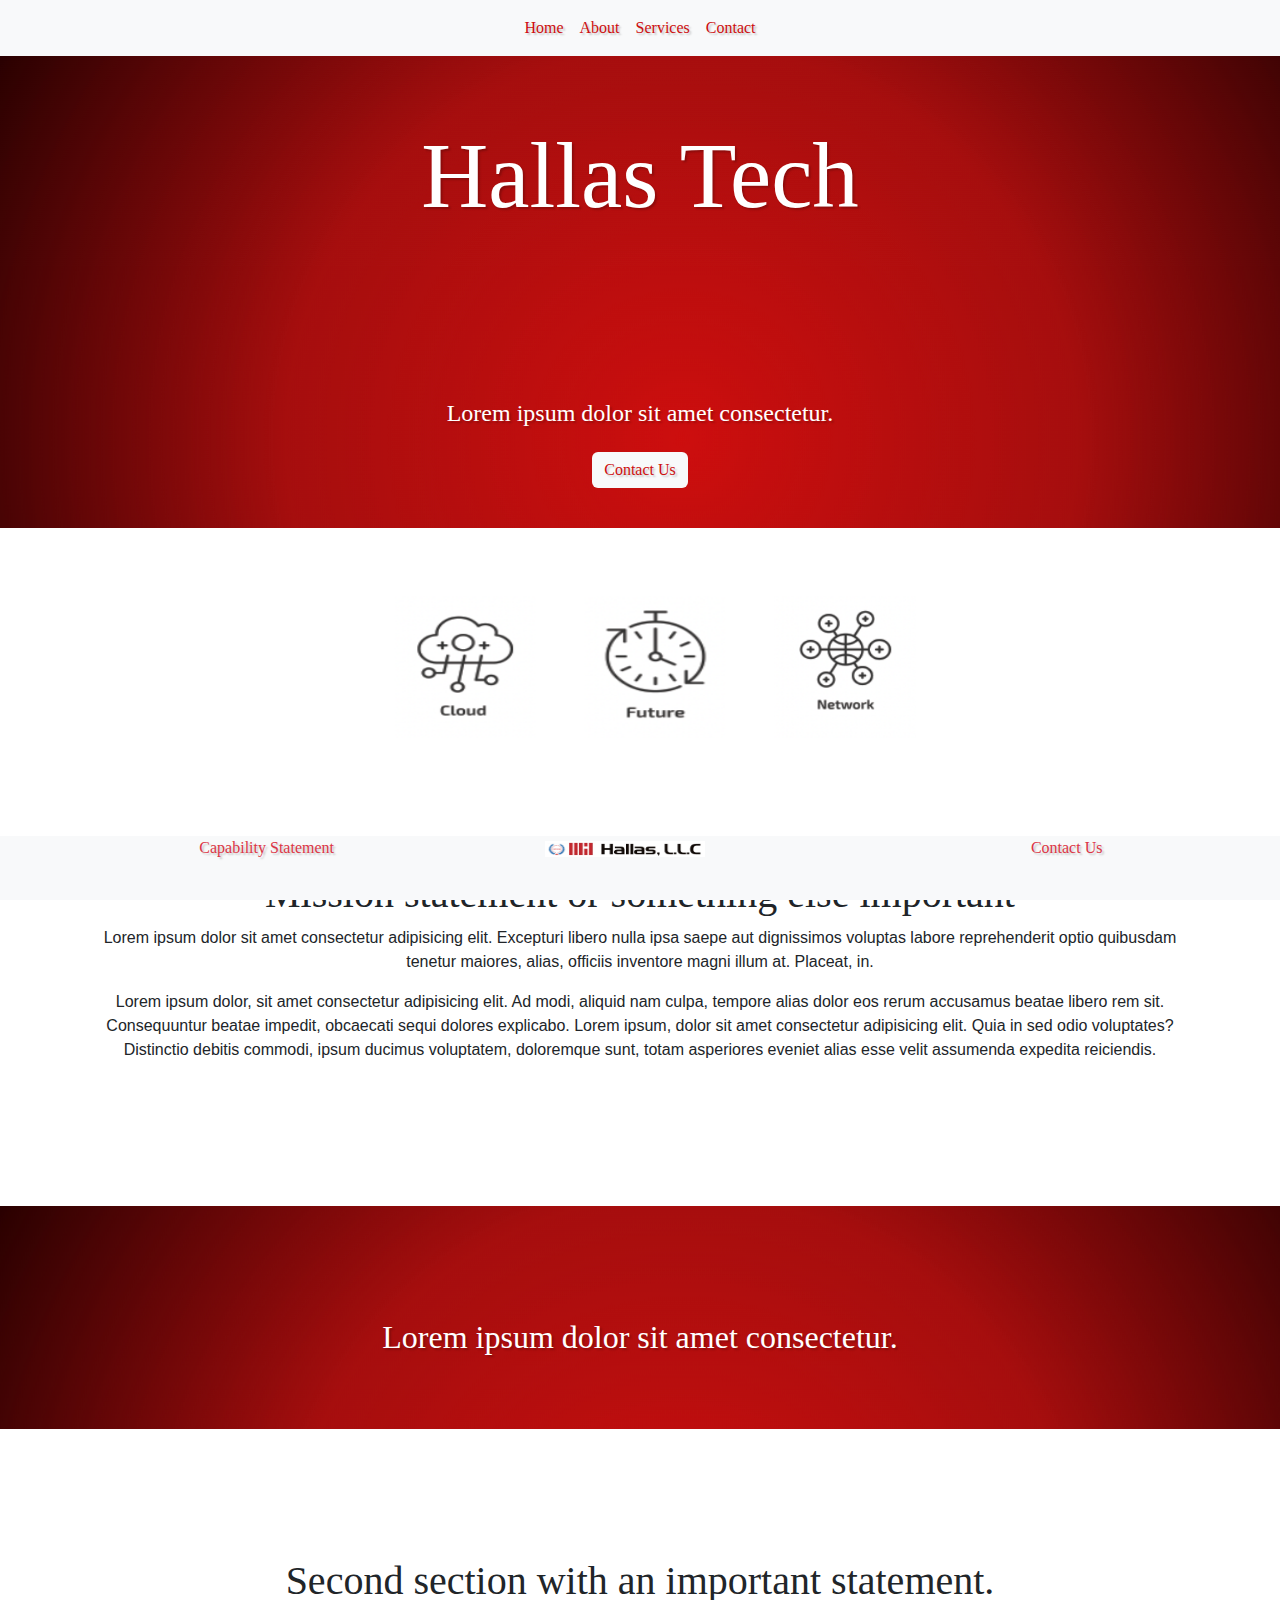
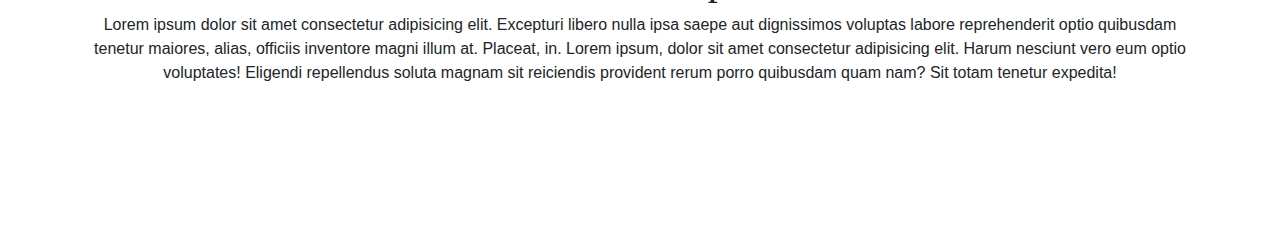
<file: index.html>
<!DOCTYPE html>
<html lang="en">
<head>
    <meta charset="UTF-8">
    <meta name="viewport" content="width=device-width, initial-scale=1.0">
    <title>Hallas Tech</title>
    <link href="https://cdn.jsdelivr.net/npm/bootstrap@5.3.3/dist/css/bootstrap.min.css" rel="stylesheet" integrity="sha384-QWTKZyjpPEjISv5WaRU9OFeRpok6YctnYmDr5pNlyT2bRjXh0JMhjY6hW+ALEwIH" crossorigin="anonymous">
    <link rel="stylesheet" href="handelgothic-bt/HandelGothic Regular.ttf">
    <link href="main.css" rel="stylesheet">
</head>
<body>
    <!-- START NAVBAR -->
    <nav class="navbar navbar-expand-lg bg-body-tertiary">
        <div class="container-fluid justify-content-center">
            <button class="navbar-toggler btn navbar-toggler-icon" type="button" data-bs-toggle="collapse" data-bs-target="#navbarSupportedContent" aria-controls="navbarSupportedContent" aria-expanded="false" aria-label="Toggle navigation">
            </button>
            <div class="collapse navbar-collapse flex-grow-0" id="navbarSupportedContent">
                <ul class="navbar-nav me-auto mb-2 mb-lg-0 text-center">
                    <li class="nav-item">
                        <a class="nav-link active" aria-current="page" href="#">Home</a>
                    </li>
                    <li class="nav-item">
                        <a class="nav-link" href="about.html">About</a>
                    </li>
                    <li class="nav-item dropdown">
                        <a class="nav-link" href="services.html" role="button" aria-expanded="false">
                        Services
                        </a>
                        <ul class="dropdown-menu">
                            <li><a class="dropdown-item" href="services.html#service-one">Service One</a></li>
                            <li><a class="dropdown-item" href="services.html#service-two">Service Two</a></li>
                            <!-- <li><a class="dropdown-item" href="services.html#section-three">Service Three</a></li> -->
                        </ul>
                    </li>
                    <li class="nav-item">
                        <a class="nav-link" id="contact" target="_blank" href="contact.html">Contact</a>
                    </li>
                </ul>
          </div>
        </div>
    </nav>
    <!-- END NAVBAR -->
    <!-- START 1ST BACKGROUND IMG -->
    <div class="masthead bg-image">
        <div class="container">
            <div class="d-flex justify-content-center align-top">
                <h1 class="h1">Hallas Tech</h1>
            </div>
            <div class="d-flex justify-content-center align-items-end">
                <h4 id="masthead-message">Lorem ipsum dolor sit amet consectetur.</h4>
            </div>
            <div id="contact-btn" class="d-flex justify-content-center align-items-end">
                <a href="contact.html" class="btn btn-light" target="_blank">Contact Us</a>
            </div>
        </div>
        
    </div>
    <!-- END 1ST BACKGROUND IMG -->
    <!-- START: ICONS -->
    <div class="container icons-container">
        <div id="row-1-icons" class="row d-flex justify-content-center">
            <div class="col-lg-2 col-md-3 col-s-3">
                <a href="services.html#service-one"><img id="cloud1" class="img-fluid img-thumbnail" alt="Cloud" src="hallastechimages/icons/cloud.png"></a>
            </div>
            <div class="col-lg-2 col-md-3 col-s-3">
                <a href="services.html#service-two"><img id="future2" class="img-fluid img-thumbnail" alt="Future" src="hallastechimages/icons/future.png"></a>
            </div>
            <div class="col-lg-2 col-md-3 col-s-3">
                <a href="services.html"><img id="network3" class="img-fluid img-thumbnail" alt="Network" src="hallastechimages/icons/network.png"></a>
            </div>
        </div>
    </div>
    <!-- END: ICONS -->

    <!-- START: CONTENTS SECTION OF HOME PAGE -->
    <div class="section" id="section-one">
        <div class="container">
            <div class="row">
                <div class="col">
                    <h1>Mission statement or something else important</h1>
                    <p>Lorem ipsum dolor sit amet consectetur adipisicing elit. Excepturi libero nulla ipsa saepe aut dignissimos voluptas labore reprehenderit optio quibusdam tenetur maiores, alias, officiis inventore magni illum at. Placeat, in.</p>
                    <p>Lorem ipsum dolor, sit amet consectetur adipisicing elit. Ad modi, aliquid nam culpa, tempore alias dolor eos rerum accusamus beatae libero rem sit. Consequuntur beatae impedit, obcaecati sequi dolores explicabo. Lorem ipsum, dolor sit amet consectetur adipisicing elit. Quia in sed odio voluptates? Distinctio debitis commodi, ipsum ducimus voluptatem, doloremque sunt, totam asperiores eveniet alias esse velit assumenda expedita reiciendis.</p>
                </div>
            </div>
        </div>
    </div>
    <!-- START 2ND BACKGROUND IMG -->
    <div class="masthead bg-image">
        <div class="container">
            <div class="d-flex justify-content-center align-items-center flex-column masthead2-message">
                <h2 class="text-white">Lorem ipsum dolor sit amet consectetur.</h2>
              
            </div>
        </div>
    </div>
    <!-- END 2ND BACKGROUND IMG -->

    <div class="section" id="section-two">
        <div class="container">
            <div class="row">
                <div class="col">
                    <h1>Second section with an important statement.</h1>
                    <p>Lorem ipsum dolor sit amet consectetur adipisicing elit. Excepturi libero nulla ipsa saepe aut dignissimos voluptas labore reprehenderit optio quibusdam tenetur maiores, alias, officiis inventore magni illum at. Placeat, in. Lorem ipsum, dolor sit amet consectetur adipisicing elit. Harum nesciunt vero eum optio voluptates! Eligendi repellendus soluta magnam sit reiciendis provident rerum porro quibusdam quam nam? Sit totam tenetur expedita!</p>
                </div>
            </div>
        </div>
    </div>
    <!-- justify-content-center -->
    <!-- START FOOTER -->
    <footer class="container-fluid justify-content-center bg-light text-danger">
        <div class="row d-flex">
            <div class="col-5 text-center">
                <a href="Hallas_SelectGCR_CapStatement_FINAL_V2.pdf" download class="download-pdf text-danger text-decoration-none">Capability Statement</a>
            </div>
                <a href="index.html" class="text-danger text-decoration-none logo col">
                    <img class="logo-img" src="hallastechimages/updated-sdvosb-HT-Logo.png" alt="SDVOSB Hallas Tech, LLC">
                </a>
            <div id="footer-contact-us" class="col-4 text-center">
                <a href="contact.html" class="text-danger text-decoration-none">Contact Us</a>
            </div>
        </div>
    </footer>
    <!-- END FOOTER -->

    <script src="https://cdn.jsdelivr.net/npm/bootstrap@5.3.3/dist/js/bootstrap.bundle.min.js" integrity="sha384-YvpcrYf0tY3lHB60NNkmXc5s9fDVZLESaAA55NDzOxhy9GkcIdslK1eN7N6jIeHz" crossorigin="anonymous"></script>

</body>
</html>
</file>
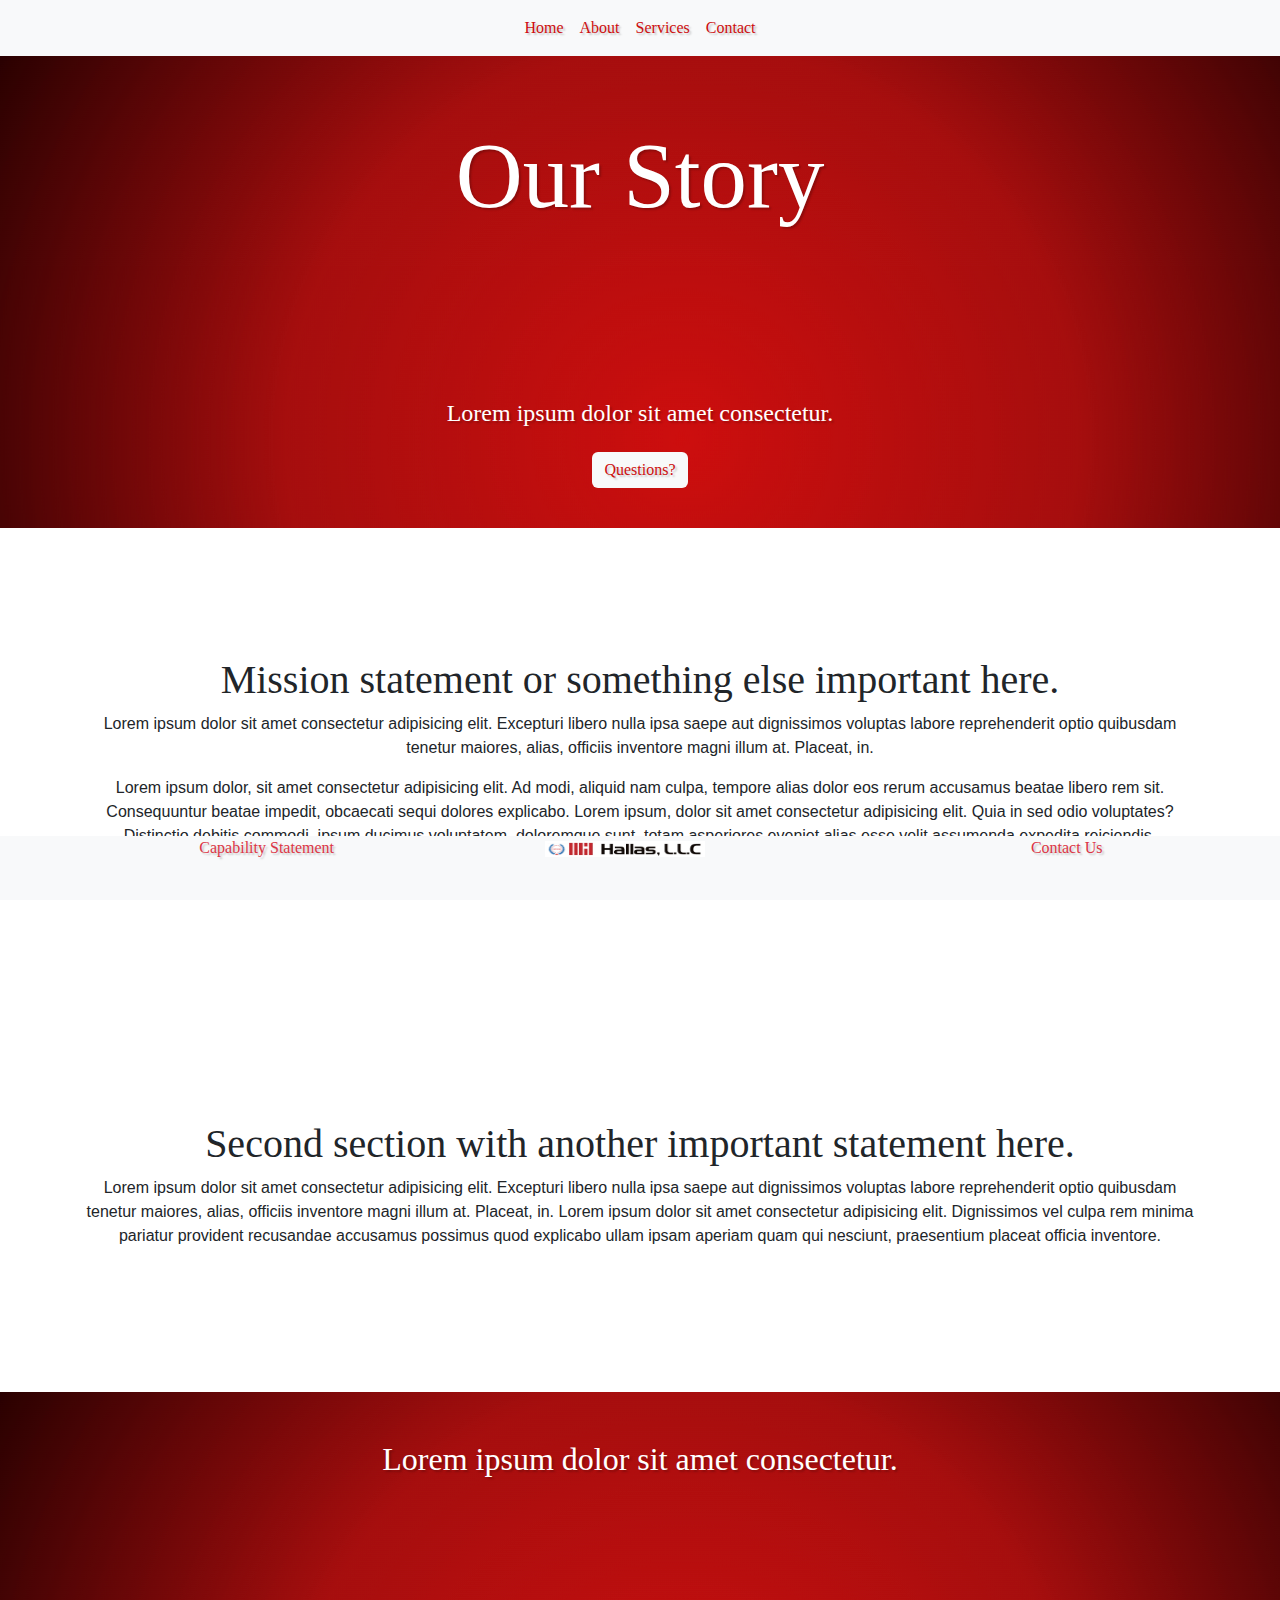
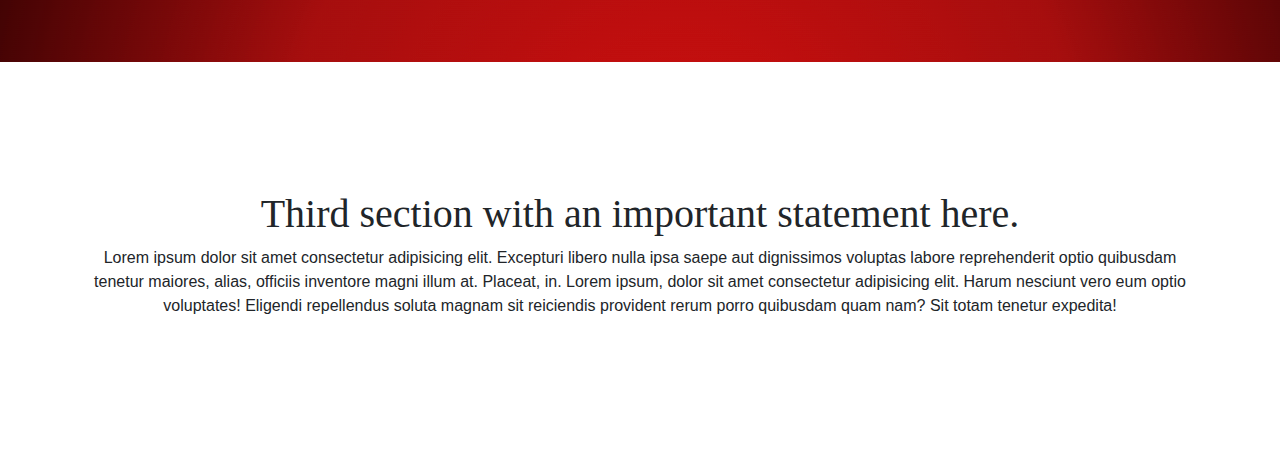
<file: about.html>
<!DOCTYPE html>
<html lang="en">
<head>
    <meta charset="UTF-8">
    <meta name="viewport" content="width=device-width, initial-scale=1.0">
    <title>About Hallas Tech</title>
    <link href="https://cdn.jsdelivr.net/npm/bootstrap@5.3.3/dist/css/bootstrap.min.css" rel="stylesheet" integrity="sha384-QWTKZyjpPEjISv5WaRU9OFeRpok6YctnYmDr5pNlyT2bRjXh0JMhjY6hW+ALEwIH" crossorigin="anonymous">
    <link href="main.css" rel="stylesheet">
</head>
<body>
    <!-- START NAVBAR -->
    <nav class="navbar navbar-expand-lg bg-body-tertiary">
        <div class="container-fluid justify-content-center">
            <button class="navbar-toggler btn navbar-toggler-icon" type="button" data-bs-toggle="collapse" data-bs-target="#navbarSupportedContent" aria-controls="navbarSupportedContent" aria-expanded="false" aria-label="Toggle navigation">
            </button>
            <div class="collapse navbar-collapse flex-grow-0" id="navbarSupportedContent">
                <ul class="navbar-nav me-auto mb-2 mb-lg-0 text-center">
                    <li class="nav-item">
                        <a class="nav-link active" href="index.html">Home</a>
                    </li>
                    <li class="nav-item">
                        <a class="nav-link" href=""  aria-current="page">About</a>
                    </li>
                    <li class="nav-item dropdown">
                        <a class="nav-link" href="services.html" role="button" aria-expanded="false">
                        Services
                        </a>
                        <ul class="dropdown-menu">
                            <li><a class="dropdown-item" href="services.html#services-one">Service One</a></li>
                            <li><a class="dropdown-item" href="services.html#services-two">Service Two</a></li>
                            <!-- <li><a class="dropdown-item" href="services.html#services-three">Service Three</a></li> -->
                        </ul>
                    </li>
                    <li class="nav-item">
                        <a class="nav-link" id="contact" target="_blank" href="contact.html">Contact</a>
                    </li>
                </ul>
          </div>
        </div>
    </nav>
    <!-- END NAVBAR -->

    <!-- START 1ST BACKGROUND IMG -->
    <div class="masthead bg-image" >
        <div class="container">
            <div class="d-flex justify-content-center align-top">
                <h1 class="h1">Our Story</h1>
            </div>
            <div class="d-flex justify-content-center align-items-end">
                <h4 id="masthead-message">Lorem ipsum dolor sit amet consectetur.</h4>
            </div>
            <div id="contact-btn" class="d-flex justify-content-center align-items-end">
                <a href="contact.html" class="btn btn-light" target="_blank">Questions?</a>
            </div>
        </div> 
    </div>
    <!-- END 1ST BACKGROUND IMG -->

    <!-- START: CONTENTS SECTION OF HOME PAGE -->
    <div class="section" id="section-one">
        <div class="container">
            <div class="row">
                <div class="col">
                    <h1>Mission statement or something else important here.</h1>
                    <p>Lorem ipsum dolor sit amet consectetur adipisicing elit. Excepturi libero nulla ipsa saepe aut dignissimos voluptas labore reprehenderit optio quibusdam tenetur maiores, alias, officiis inventore magni illum at. Placeat, in.</p>
                    <p>Lorem ipsum dolor, sit amet consectetur adipisicing elit. Ad modi, aliquid nam culpa, tempore alias dolor eos rerum accusamus beatae libero rem sit. Consequuntur beatae impedit, obcaecati sequi dolores explicabo. Lorem ipsum, dolor sit amet consectetur adipisicing elit. Quia in sed odio voluptates? Distinctio debitis commodi, ipsum ducimus voluptatem, doloremque sunt, totam asperiores eveniet alias esse velit assumenda expedita reiciendis.</p>
                </div>
            </div>
        </div>
    </div>

    <div class="section" id="section-two">
        <div class="container">
            <div class="row">
                <div class="col">
                    <h1>Second section with another important statement here.</h1>
                    <p>Lorem ipsum dolor sit amet consectetur adipisicing elit. Excepturi libero nulla ipsa saepe aut dignissimos voluptas labore reprehenderit optio quibusdam tenetur maiores, alias, officiis inventore magni illum at. Placeat, in. Lorem ipsum dolor sit amet consectetur adipisicing elit. Dignissimos vel culpa rem minima pariatur provident recusandae accusamus possimus quod explicabo ullam ipsam aperiam quam qui nesciunt, praesentium placeat officia inventore.</p>
                </div>
            </div>
        </div>
    </div>

    <!-- START 2ND BACKGROUND IMG -->
    <div class="masthead bg-image" style="height: 30vh;">
        <div class="container">
            <div class="d-flex justify-content-center align-items-center flex-column">
                <h2 class="text-white">Lorem ipsum dolor sit amet consectetur.</h2>
            </div>
        </div>
    </div>
    <!-- END 2ND BACKGROUND IMG -->

    <div class="section" id="section-three">
        <div class="container">
            <div class="row">
                <div class="col">
                    <h1>Third section with an important statement here.</h1>
                    <p>Lorem ipsum dolor sit amet consectetur adipisicing elit. Excepturi libero nulla ipsa saepe aut dignissimos voluptas labore reprehenderit optio quibusdam tenetur maiores, alias, officiis inventore magni illum at. Placeat, in. Lorem ipsum, dolor sit amet consectetur adipisicing elit. Harum nesciunt vero eum optio voluptates! Eligendi repellendus soluta magnam sit reiciendis provident rerum porro quibusdam quam nam? Sit totam tenetur expedita!</p>
                </div>
            </div>
        </div>
    </div>

    <!-- START FOOTER -->
    <footer class="container-fluid justify-content-center bg-light text-danger">
        <div class="row d-flex">
            <div class="col-5 text-center">
                <a href="Hallas_SelectGCR_CapStatement_FINAL_V2.pdf" download class="download-pdf text-danger text-decoration-none">Capability Statement</a>
            </div>
                <a href="index.html" class="text-danger text-decoration-none logo col">
                    <img class="logo-img" src="hallastechimages/updated-sdvosb-HT-Logo.png" alt="SDVOSB Hallas Tech, LLC">
                </a>
            <div id="footer-contact-us" class="col-4 text-center">
                <a href="contact.html" class="text-danger text-decoration-none">Contact Us</a>
            </div>
        </div>
    </footer>
    <!-- END FOOTER -->

    <script src="https://cdn.jsdelivr.net/npm/bootstrap@5.3.3/dist/js/bootstrap.bundle.min.js" integrity="sha384-YvpcrYf0tY3lHB60NNkmXc5s9fDVZLESaAA55NDzOxhy9GkcIdslK1eN7N6jIeHz" crossorigin="anonymous"></script>
  
</body>
</html>
</file>
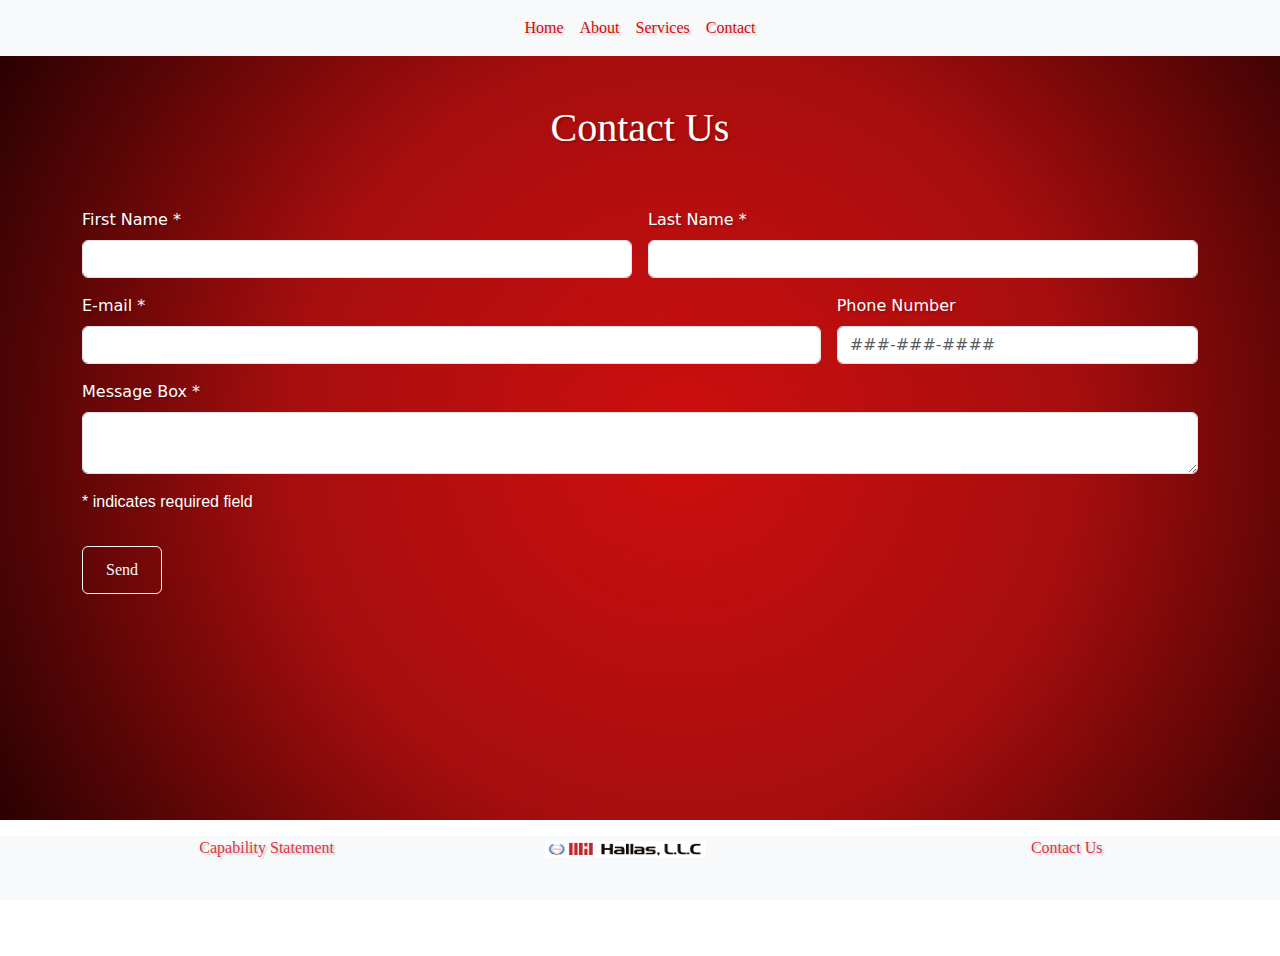
<file: contact.html>
<!DOCTYPE html>
<html lang="en">
<head>
    <meta charset="UTF-8">
    <meta name="viewport" content="width=device-width, initial-scale=1.0">
    <title>Contact Hallas Tech</title>
    <link href="https://cdn.jsdelivr.net/npm/bootstrap@5.3.3/dist/css/bootstrap.min.css" rel="stylesheet" integrity="sha384-QWTKZyjpPEjISv5WaRU9OFeRpok6YctnYmDr5pNlyT2bRjXh0JMhjY6hW+ALEwIH" crossorigin="anonymous">
    <link href="main.css" rel="stylesheet">
</head>
<body>
    <!-- START NAVBAR -->
    <nav class="navbar navbar-expand-lg bg-body-tertiary">
        <div class="container-fluid justify-content-center">
            <button class="navbar-toggler btn navbar-toggler-icon" type="button" data-bs-toggle="collapse" data-bs-target="#navbarSupportedContent" aria-controls="navbarSupportedContent" aria-expanded="false" aria-label="Toggle navigation">
            </button>
            <div class="collapse navbar-collapse flex-grow-0" id="navbarSupportedContent">
                <ul class="navbar-nav me-auto mb-2 mb-lg-0 text-center">
                    <li class="nav-item">
                        <a class="nav-link active" href="index.html">Home</a>
                    </li>
                    <li class="nav-item">
                        <a class="nav-link" href="about.html">About</a>
                    </li>
                    <li class="nav-item dropdown">
                        <a class="nav-link" href="services.html" role="button" aria-expanded="false">
                        Services
                        </a>
                        <ul class="dropdown-menu">
                            <li><a class="dropdown-item" href="services.html#services-one">Service One</a></li>
                            <li><a class="dropdown-item" href="services.html#services-two">Service Two</a></li>
                            <!-- <li><a class="dropdown-item" href="services.html#services-three">Service Three</a></li> -->
                        </ul>
                    </li>
                    <li class="nav-item">
                        <a class="nav-link" id="contact" target="_blank" href="" aria-current="page">Contact</a>
                    </li>
                </ul>
          </div>
        </div>
    </nav>
    <!-- END NAVBAR -->
    <!-- START OF BACKGROUND IMAGE & CONTACT FORM -->
    <div class="masthead image-blurred-edge" style="height: 100vh;">
        <div class="d-flex justify-content-center align-items-center">
            <h1>Contact Us</h1>
        </div>
        <div class="container mt-5">
            <form class="row g-3" action="https://YOUR_API_ID.execute-api.YOUR_REGION.amazonaws.com/prod/submit-form" method="post">
                <div class="col-md-6">
                    <label for="firstName" class="form-label">
                        First Name   *
                    </label>
                    <input type="text" class="form-control" id="firstName" required>
                </div>
                <div class="col-md-6">
                    <label for="lastName" class="form-label">Last Name   *</label>
                    <input type="text" class="form-control" id="lastName" required>
                </div>
                <div class="col-md-8">
                    <label for="emailInfo" class="form-label">E-mail   *</label>
                    <input type="email" class="form-control" id="emailInfo" required>
                </div>
                <div class="col-md-4">
                    <label for="phoneNumber" class="form-label">Phone Number</label>
                    <input type="tel" class="form-control" id="phoneNumber" pattern="[0-9]{3}-[0-9]{3}-[0-9]{4}" placeholder="###-###-####">
                </div>
                <div class="col-md-12">
                    <label for="comments" class="form-label">Message Box  *</label>
                    <textarea class="form-control" id="comments" row="5" required></textarea>
                </div>
                <div class="col">
                    <p>* indicates required field</p>
                </div>
                <div class="col-md-12">
                    <button type="submit" class="btn btn-outline-light contact-send">Send</button>
                </div>
            </form>
        </div>
    </div>

   <!-- <div class="contact-form">
        <h2>Contact Us</h2>
        <form action="https://YOUR_API_ID.execute-api.YOUR_REGION.amazonaws.com/prod/submit-form" method="post">
            <input type="text" name="name" placeholder="Your name" required>
            <input type="email" name="email" placeholder="Your email" required>
            <textarea name="message" placeholder="Your message" rows="4" required></textarea>
            <input type="submit" value="Send">
        </form>
    </div> -->


 <!-- END OF BACKGROUND IMAGE & CONTACT FORM -->



    <!-- START FOOTER -->
    <footer class="container-fluid justify-content-center bg-light text-danger">
        <div class="row d-flex">
            <div class="col-5 text-center">
                <a href="Hallas_SelectGCR_CapStatement_FINAL_V2.pdf" download class="download-pdf text-danger text-decoration-none">Capability Statement</a>
            </div>
                <a href="index.html" class="text-danger text-decoration-none logo col">
                    <img class="logo-img" src="hallastechimages/updated-sdvosb-HT-Logo.png" alt="SDVOSB Hallas Tech, LLC">
                </a>
            <div id="footer-contact-us" class="col-4 text-center">
                <a href="contact.html" class="text-danger text-decoration-none">Contact Us</a>
            </div>
        </div>
    </footer>
    <!-- END FOOTER -->

    <script src="https://cdn.jsdelivr.net/npm/bootstrap@5.3.3/dist/js/bootstrap.bundle.min.js" integrity="sha384-YvpcrYf0tY3lHB60NNkmXc5s9fDVZLESaAA55NDzOxhy9GkcIdslK1eN7N6jIeHz" crossorigin="anonymous"></script>
    
</body>
</html>
</file>
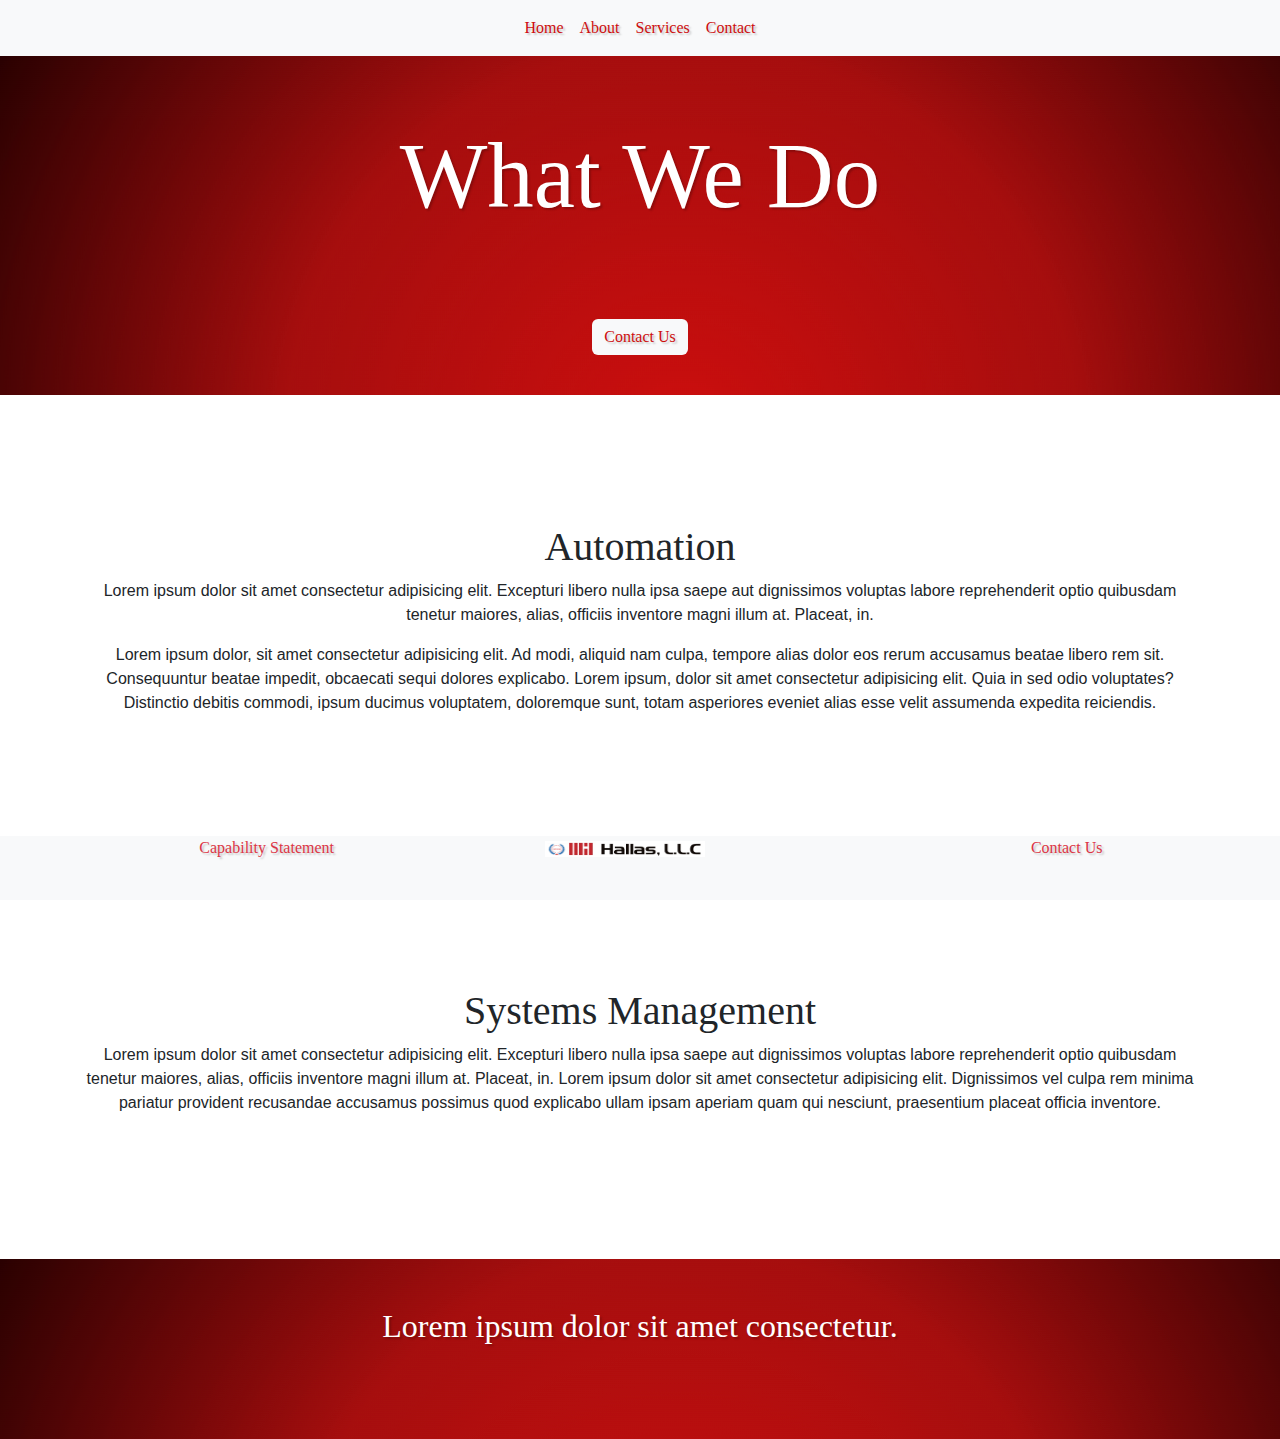
<file: services.html>
<!DOCTYPE html>
<html lang="en">
<head>
    <meta charset="UTF-8">
    <meta name="viewport" content="width=device-width, initial-scale=1.0">
    <title>Hallas Tech Services</title>
    <link href="https://cdn.jsdelivr.net/npm/bootstrap@5.3.3/dist/css/bootstrap.min.css" rel="stylesheet" integrity="sha384-QWTKZyjpPEjISv5WaRU9OFeRpok6YctnYmDr5pNlyT2bRjXh0JMhjY6hW+ALEwIH" crossorigin="anonymous">
    <link href="main.css" rel="stylesheet">
</head>
<body>
    <!-- START NAVBAR -->
    <nav class="navbar navbar-expand-lg bg-body-tertiary">
        <div class="container-fluid justify-content-center">
            <button class="navbar-toggler btn navbar-toggler-icon" type="button" data-bs-toggle="collapse" data-bs-target="#navbarSupportedContent" aria-controls="navbarSupportedContent" aria-expanded="false" aria-label="Toggle navigation">
            </button>
            <div class="collapse navbar-collapse flex-grow-0" id="navbarSupportedContent">
                <ul class="navbar-nav me-auto mb-2 mb-lg-0 text-center">
                    <li class="nav-item">
                        <a class="nav-link active" href="index.html">Home</a>
                    </li>
                    <li class="nav-item">
                        <a class="nav-link" href="about.html">About</a>
                    </li>
                    <li class="nav-item dropdown">
                        <a class="nav-link" href="services.html" role="button" aria-expanded="false"  aria-current="page">
                        Services
                        </a>
                        <ul class="dropdown-menu">
                            <li><a class="dropdown-item" href="services.html#services-one">Service One</a></li>
                            <li><a class="dropdown-item" href="services.html#services-two">Service Two</a></li>
                            <!-- <li><a class="dropdown-item" href="services.html#services-three">Service Three</a></li> -->
                        </ul>
                    </li>
                    <li class="nav-item">
                        <a class="nav-link" id="contact" target="_blank" href="contact.html">Contact</a>
                    </li>
                </ul>
          </div>
        </div>
    </nav>
    <!-- END NAVBAR -->

    <!-- START 1ST BACKGROUND IMG -->
    <div class="masthead bg-image" >
        <div class="container">
            <div class="d-flex justify-content-center align-top">
                <h1 class="h1">What We Do</h1>
            </div>
            <div id="contact-btn" class="d-flex justify-content-center align-items-end">
                <a href="contact.html" class="btn btn-light" target="_blank">Contact Us</a>
            </div>
        </div> 
    </div>
    <!-- END 1ST BACKGROUND IMG -->

    <!-- START: CONTENTS SECTION OF HOME PAGE -->
    <div class="section" id="section-one">
        <div class="container">
            <div class="row">
                <div class="col">
                    <h1 id="service-one">Automation</h1>
                    <p>Lorem ipsum dolor sit amet consectetur adipisicing elit. Excepturi libero nulla ipsa saepe aut dignissimos voluptas labore reprehenderit optio quibusdam tenetur maiores, alias, officiis inventore magni illum at. Placeat, in.</p>
                    <p>Lorem ipsum dolor, sit amet consectetur adipisicing elit. Ad modi, aliquid nam culpa, tempore alias dolor eos rerum accusamus beatae libero rem sit. Consequuntur beatae impedit, obcaecati sequi dolores explicabo. Lorem ipsum, dolor sit amet consectetur adipisicing elit. Quia in sed odio voluptates? Distinctio debitis commodi, ipsum ducimus voluptatem, doloremque sunt, totam asperiores eveniet alias esse velit assumenda expedita reiciendis.</p>
                </div>
            </div>
        </div>
    </div>

    <div class="section" id="section-two">
        <div class="container">
            <div class="row">
                <div class="col">
                    <h1 id="service-two">Systems Management</h1>
                    <p>Lorem ipsum dolor sit amet consectetur adipisicing elit. Excepturi libero nulla ipsa saepe aut dignissimos voluptas labore reprehenderit optio quibusdam tenetur maiores, alias, officiis inventore magni illum at. Placeat, in. Lorem ipsum dolor sit amet consectetur adipisicing elit. Dignissimos vel culpa rem minima pariatur provident recusandae accusamus possimus quod explicabo ullam ipsam aperiam quam qui nesciunt, praesentium placeat officia inventore.</p>
                </div>
            </div>
        </div>
    </div>

    <!-- START 2ND BACKGROUND IMG -->
    <!-- <div class="bg-image masthead" class="container-fluid p-0">
        <div class="container">
            <div class="d-flex justify-content-center align-items-center masthead2-message">
                <h2 class="text-white">Lorem ipsum dolor sit amet consectetur.</h2>
            </div>
        </div>
    </div> -->
    <!-- END 2ND BACKGROUND IMG -->

    <!-- <div class="section" id="section-three">
        <div class="container">
            <div class="row">
                <div class="col">
                    <h1 id="service-three">Service Three</h1>
                    <p>Lorem ipsum dolor sit amet consectetur adipisicing elit. Excepturi libero nulla ipsa saepe aut dignissimos voluptas labore reprehenderit optio quibusdam tenetur maiores, alias, officiis inventore magni illum at. Placeat, in. Lorem ipsum, dolor sit amet consectetur adipisicing elit. Harum nesciunt vero eum optio voluptates! Eligendi repellendus soluta magnam sit reiciendis provident rerum porro quibusdam quam nam? Sit totam tenetur expedita!</p>
                </div>
            </div>
        </div>
    </div> -->

    <!-- START 3RD BACKGROUND IMG -->
    <div class="bg-image masthead3" class="container-fluid p-0">
        <div class="container">
            <div class="d-flex justify-content-center align-items-center">
                <h2 class="text-white">Lorem ipsum dolor sit amet consectetur.</h2>
            </div>
        </div>
    </div>
    <!-- END 3RD BACKGROUND IMG -->

    <!-- START FOOTER -->
    <footer class="container-fluid justify-content-center bg-light text-danger">
        <div class="row d-flex">
            <div class="col-5 text-center">
                <a href="Hallas_SelectGCR_CapStatement_FINAL_V2.pdf" download class="download-pdf text-danger text-decoration-none">Capability Statement</a>
            </div>
                <a href="index.html" class="text-danger text-decoration-none logo col">
                    <img class="logo-img" src="hallastechimages/updated-sdvosb-HT-Logo.png" alt="SDVOSB Hallas Tech, LLC">
                </a>
            <div id="footer-contact-us" class="col-4 text-center">
                <a href="contact.html" class="text-danger text-decoration-none">Contact Us</a>
            </div>
        </div>
    </footer>
    <!-- END FOOTER -->

    <script src="https://cdn.jsdelivr.net/npm/bootstrap@5.3.3/dist/js/bootstrap.bundle.min.js" integrity="sha384-YvpcrYf0tY3lHB60NNkmXc5s9fDVZLESaAA55NDzOxhy9GkcIdslK1eN7N6jIeHz" crossorigin="anonymous"></script>
  
</html>
</file>
<file: main.css>
h1, h2, h4, a, button, .btn {
  font-family: "HandelGothic";
  src: url("handelgothic-bt/HandelGothic\ Regular.ttf");
  font-weight: 100;
  font-style: normal; 
}
p {
  font-family: Arial, Helvetica, sans-serif;
  font-weight: 200 ;
  font-style: normal;
  /* font-style: light; */
}

li, ul, a, .navbar, .nav-link, .navbar-nav {
  text-decoration: none;
  color: #CD0E0E !important;
  text-shadow: 2px 2px 2px rgba(0, 0, 0, 0.2);
  background-color: none;
}
.navbar-toggler {
  width: 20px;
  height: 20px;
  position: relative;
}
.dropdown:hover .dropdown-menu {
  display: block;
}
.btn:not(.download-pdf, .contact-send) {
  border: none;
  margin: 1rem 0.5rem 1rem 0.5rem;
}
.contact-send {
  margin-bottom: 5rem;
  width: 5rem;
  height: 3rem;
}
.navbar-toggler span  {
  position: flex;
  padding-top: -10px;
  padding-left: -10px;
}
@media screen and (max-width: 991.98px) {
  .navbar > .container-fluid, .navbar > .justify-content-center, .text-center {
    justify-content: start !important;
    text-align: start !important;
  }
}
.masthead, .masthead3 {
  color: white;
  text-shadow: 2px 2px 2px rgba(0, 0, 0, 0.2);
  padding-top: 3rem;
  padding-bottom: 1.5rem;
  /* background-position: left center; */
  background-image: url('hallastechimages/red.png');
  background-repeat: no-repeat;
}

#masthead-message {
  text-align: center;
  margin-top: 6rem;
}
.h1 {
  font-size: calc(3rem + 3.5vw);
  padding-top: 1rem;
  padding-bottom: 4rem;
}
.masthead2 { 
  background-image: url('hallastechimages/techImg2.png'); 
  height: 60vh; 
  background-repeat: no-repeat;
  background-attachment: fixed;
  background-position: center;
  background-size: cover;
}
.masthead2-message {
  padding-top: 4rem;
}
.masthead3 {
  background-image: url('hallastechimages/red.png'); 
  height: 20vh; 
  background-repeat: no-repeat;
}
.section {
  padding: 8rem 0;
}
.section > .container > .row > .col > p {
  text-align: center;
}
.section > .container > .row > .col > h1 {
  text-align: center;
}
.text-white {
  text-align: center;
  margin-bottom: 3rem;
}
.img-fluid, .img-thumbnail {
  width: 100%;
  width: 100% \9;
  height: auto;
  border: none;
}
@media screen and (min-width: 992px) {
  .img-fluid, .img-thumbnail {
    max-width: 150px;
    max-height: 150px;
    margin-left: 23px;
  }
  .masthead2 {
    background-position: left center;
  }
}
@media screen and (max-width: 991.98px){
  .masthead2 {
    background-position: center;
  }
}
@media screen and (max-width: 991.98px)  {
  .img-fluid, .img-thumbnail, .icons-container > .row>* {
    max-width: 100px;
    width: 100px;
    max-height: 100px;
  }
  .footer > .d-flex {
    flex-wrap: nowrap;
  }
}
/* @media screen and (max-width: 767.98px) {} */
#row-2-icons, #row-3-icons, #row-4-icons {
  margin-top: 2rem;
}
#row-1-icons {
  margin-top: 4rem;
}
footer {
  bottom: 0;
  position: fixed;
  height: 4rem;
}
.logo-img {
  width: 10rem;
  height: 1rem;
}
</file>
